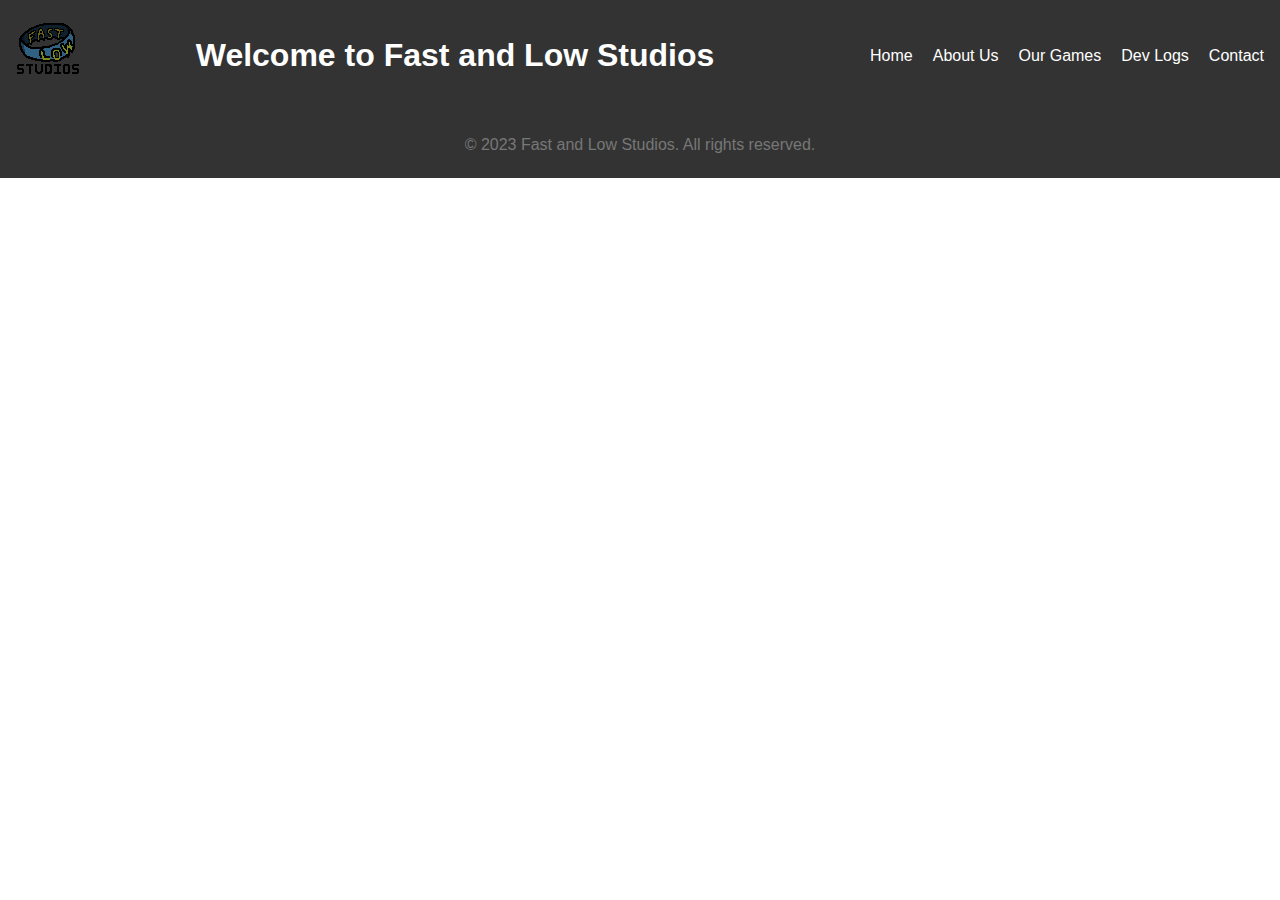
<file: index.html>
<!DOCTYPE html>
<html lang="en">
<head>
    <meta charset="UTF-8">
    <meta name="viewport" content="width=device-width, initial-scale=1.0">
    <meta http-equiv="Cache-Control" content="no-cache, no-store, must-revalidate">
    <meta http-equiv="Pragma" content="no-cache">
    <meta http-equiv="Expires" content="0">
    <link rel="stylesheet" href="styles.css">
    <title>Fast and Low Studios</title>
</head>
<body>
    <header>
        <div class="logo">
            <img src="logo.png" alt="Fast and Low Studios Logo">
        </div>
        <h1>Welcome to Fast and Low Studios</h1>
        <nav>
            <ul>
                <li><a href="index.html">Home</a></li>
                <li><a href="about.html">About Us</a></li>
                <li><a href="games.html">Our Games</a></li>
                <li><a href="devlog.html">Dev Logs</a></li>
                <li><a href="contact.html">Contact</a></li>
            </ul>
        </nav>
    </header>

    <footer>
        <p>&copy; 2023 Fast and Low Studios. All rights reserved.</p>
    </footer>
</body>
</html>
</file>
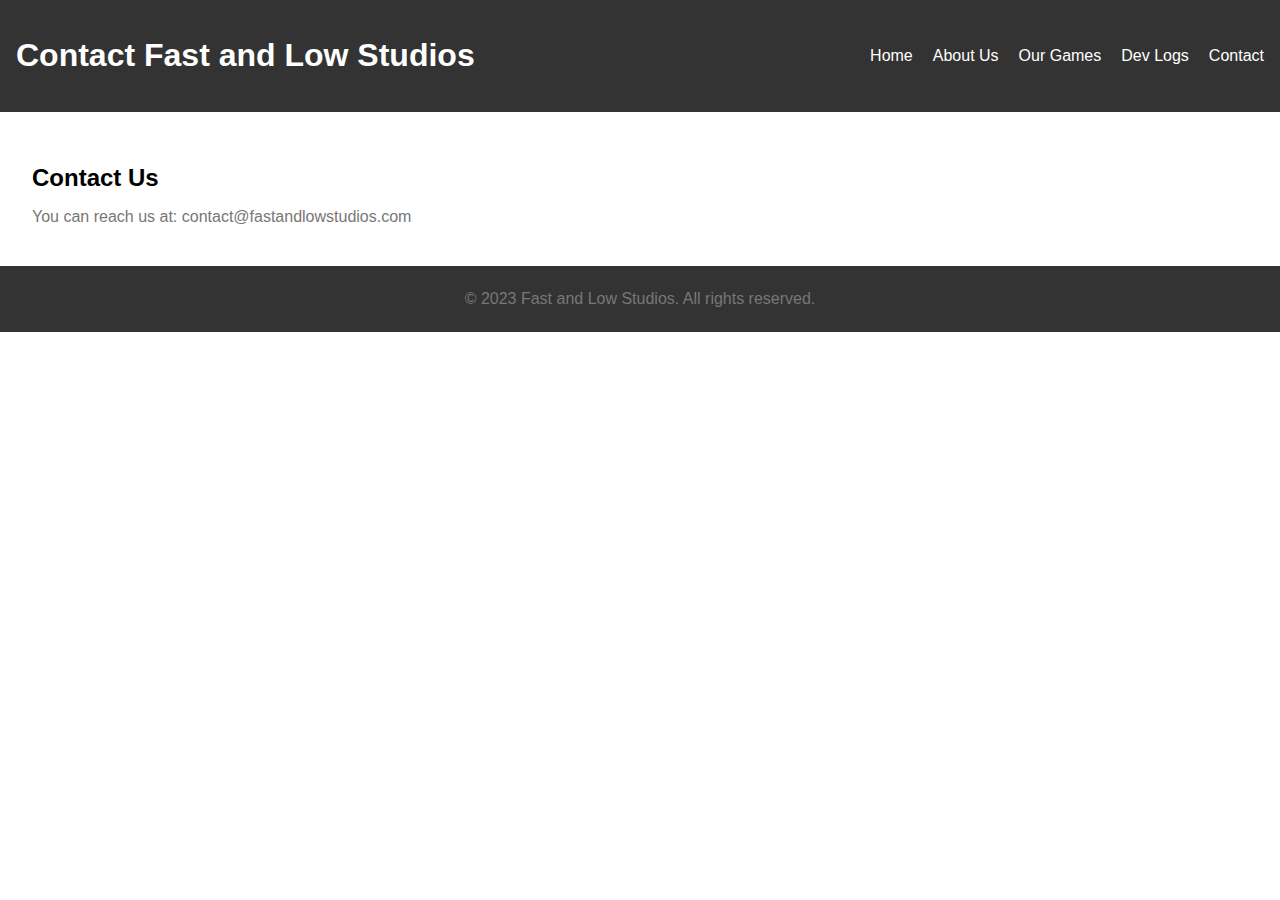
<file: contact.html>
<!DOCTYPE html>
<html lang="en">
<head>
    <meta charset="UTF-8">
    <meta name="viewport" content="width=device-width, initial-scale=1.0">
    <link rel="stylesheet" href="styles.css">
    <meta http-equiv="Cache-Control" content="no-cache, no-store, must-revalidate">
    <meta http-equiv="Pragma" content="no-cache">
    <meta http-equiv="Expires" content="0">
    <title>Contact - Fast and Low Studios</title>
</head>
<body>
    <header>
        <h1>Contact Fast and Low Studios</h1>
        <nav>
            <ul>
                <li><a href="index.html">Home</a></li>
                <li><a href="about.html">About Us</a></li>
                <li><a href="games.html">Our Games</a></li>
                <li><a href="devlog.html">Dev Logs</a></li>
                <li><a href="contact.html">Contact</a></li>
            </ul>
        </nav>
    </header>
    
    <section>
        <h2>Contact Us</h2>
        <p>You can reach us at: contact@fastandlowstudios.com</p>
    </section>

    <footer>
        <p>&copy; 2023 Fast and Low Studios. All rights reserved.</p>
    </footer>
</body>
</html>
</file>
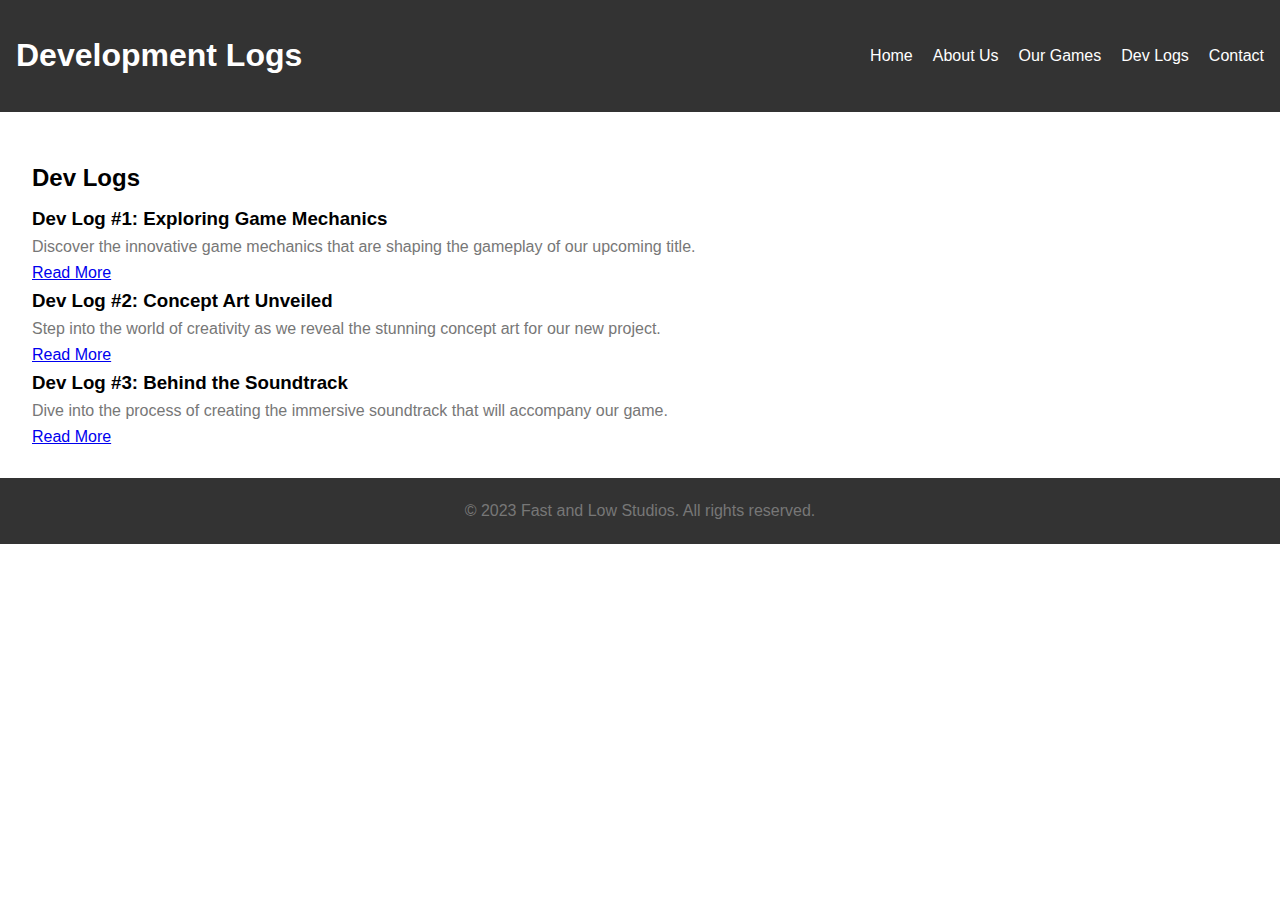
<file: devlog.html>
<!DOCTYPE html>
<html lang="en">
<head>
    <meta charset="UTF-8">
    <meta name="viewport" content="width=device-width, initial-scale=1.0">
    <link rel="stylesheet" href="styles.css">
	<meta http-equiv="Cache-Control" content="no-cache, no-store, must-revalidate">
    <meta http-equiv="Pragma" content="no-cache">
    <meta http-equiv="Expires" content="0">
    <title>Development Logs - Fast and Low Studios</title>
</head>
<body>
    <header>
        <h1>Development Logs</h1>
        <nav>
            <ul>
                <li><a href="index.html">Home</a></li>
                <li><a href="about.html">About Us</a></li>
                <li><a href="games.html">Our Games</a></li>
		<li><a href="devlog.html">Dev Logs</a></li>
                <li><a href="contact.html">Contact</a></li>
            </ul>
        </nav>
    </header>

    <section class="devlog">
        <h2>Dev Logs</h2>
        <div class="devlog-card">
            <h3>Dev Log #1: Exploring Game Mechanics</h3>
            <p>Discover the innovative game mechanics that are shaping the gameplay of our upcoming title.</p>
            <a href="devlog1.html">Read More</a>
        </div>
        <div class="devlog-card">
            <h3>Dev Log #2: Concept Art Unveiled</h3>
            <p>Step into the world of creativity as we reveal the stunning concept art for our new project.</p>
            <a href="devlog2.html">Read More</a>
        </div>
        <div class="devlog-card">
            <h3>Dev Log #3: Behind the Soundtrack</h3>
            <p>Dive into the process of creating the immersive soundtrack that will accompany our game.</p>
            <a href="devlog3.html">Read More</a>
        </div>
    </section>

    <footer>
        <p>&copy; 2023 Fast and Low Studios. All rights reserved.</p>
    </footer>
</body>
</html>
</file>
<file: styles.css>
/* Define common colors */
:root {
    --background-color-light: #f5f5f5;
    --background-color-medium: #f0f0f0;
    --text-color-muted: #777;
}

/* Basic styling */
body {
    font-family: Arial, sans-serif;
    margin: 0;
    padding: 0;
}

/* Header */
header {
    background-color: #333;
    color: white;
    text-align: center;
    padding: 1rem;
    display: flex;
    justify-content: space-between;
    align-items: center;
}

/* Navigation */
nav ul {
    list-style: none;
    display: flex;
    gap: 20px;
}

nav a {
    text-decoration: none;
    color: white;
}

/* Content sections */
section {
    padding: 2rem;
}

/* Studio Description */
.studio-description {
    background-color: var(--background-color-light);
    border-radius: 5px;
    margin-bottom: 2rem;
}

/* Team Section */
.team {
    background-color: var(--background-color-medium);
    display: flex;
    justify-content: space-around;
    padding: 2rem;
}

.person {
    text-align: center;
    flex: 1;
    padding: 1rem;
}

.person img {
    width: 120px;
    height: 120px;
    border-radius: 50%;
    margin-bottom: 0.5rem;
}

/* Text Styles */
h2 {
    margin-bottom: 1rem;
}

h3, p {
    margin: 0.5rem 0;
}

p {
    color: var(--text-color-muted);
}

/* Footer */
footer {
    background-color: #333;
    color: white;
    text-align: center;
    padding: 1rem;
}

.team {
    background-color: var(--background-color-medium);
    display: flex;
    flex-direction: column; /* Change to vertical layout */
    align-items: flex-start; /* Align items to the left */
    padding: 2rem;
}

.person {
    text-align: left; /* Align text to the left */
    margin-bottom: 1rem; /* Add spacing between team members */
    padding: 1rem;
}

/* ... previous styles ... */

/* Carousel Styles */
.games {
    background-color: var(--background-color-light);
    padding: 2rem;
}

.games-container {
    display: flex;
    justify-content: center;
    gap: 5px; /* Add spacing between game cards */
    flex-wrap: wrap; /* Allow cards to wrap to the next row */
    max-width: 460px;
    margin: 0 auto;
}

.game-card {
    transition: transform 0.3s, box-shadow 0.3s, flex 0.3s; /* Adding transitions for smooth effect */
    position: relative;
}

/* Name and description display on hover */
.game-card:hover .game-info {
    opacity: 1; /* Show the name and description */
    max-height: 100%;
}

.game-info {
     max-height: 0;
    overflow: hidden;
    transition: opacity 0.3s ease-in-out, max-height 0.5s ease-in-out;
    position: absolute;
    bottom: 0;
    left: 0;
    width: 100%;
    background-color: rgba(255, 255, 255, 0.9);
    padding: 10px;
}

.learn-more {
    display: block;
    text-align: center;
    margin-top: 10px;
    color: #007bff;
    text-decoration: none;
}

/* Modal Styles */
.modal {
    display: none;
    position: fixed;
    top: 0;
    left: 0;
    width: 100%;
    height: 100%;
    background-color: rgba(0, 0, 0, 0.5);
    z-index: 9999;
}

.modal-content {
    position: absolute;
    top: 50%;
    left: 50%;
    transform: translate(-50%, -50%);
    background-color: white;
    padding: 20px;
    border-radius: 5px;
    box-shadow: 0px 0px 10px rgba(0, 0, 0, 0.
</file>
